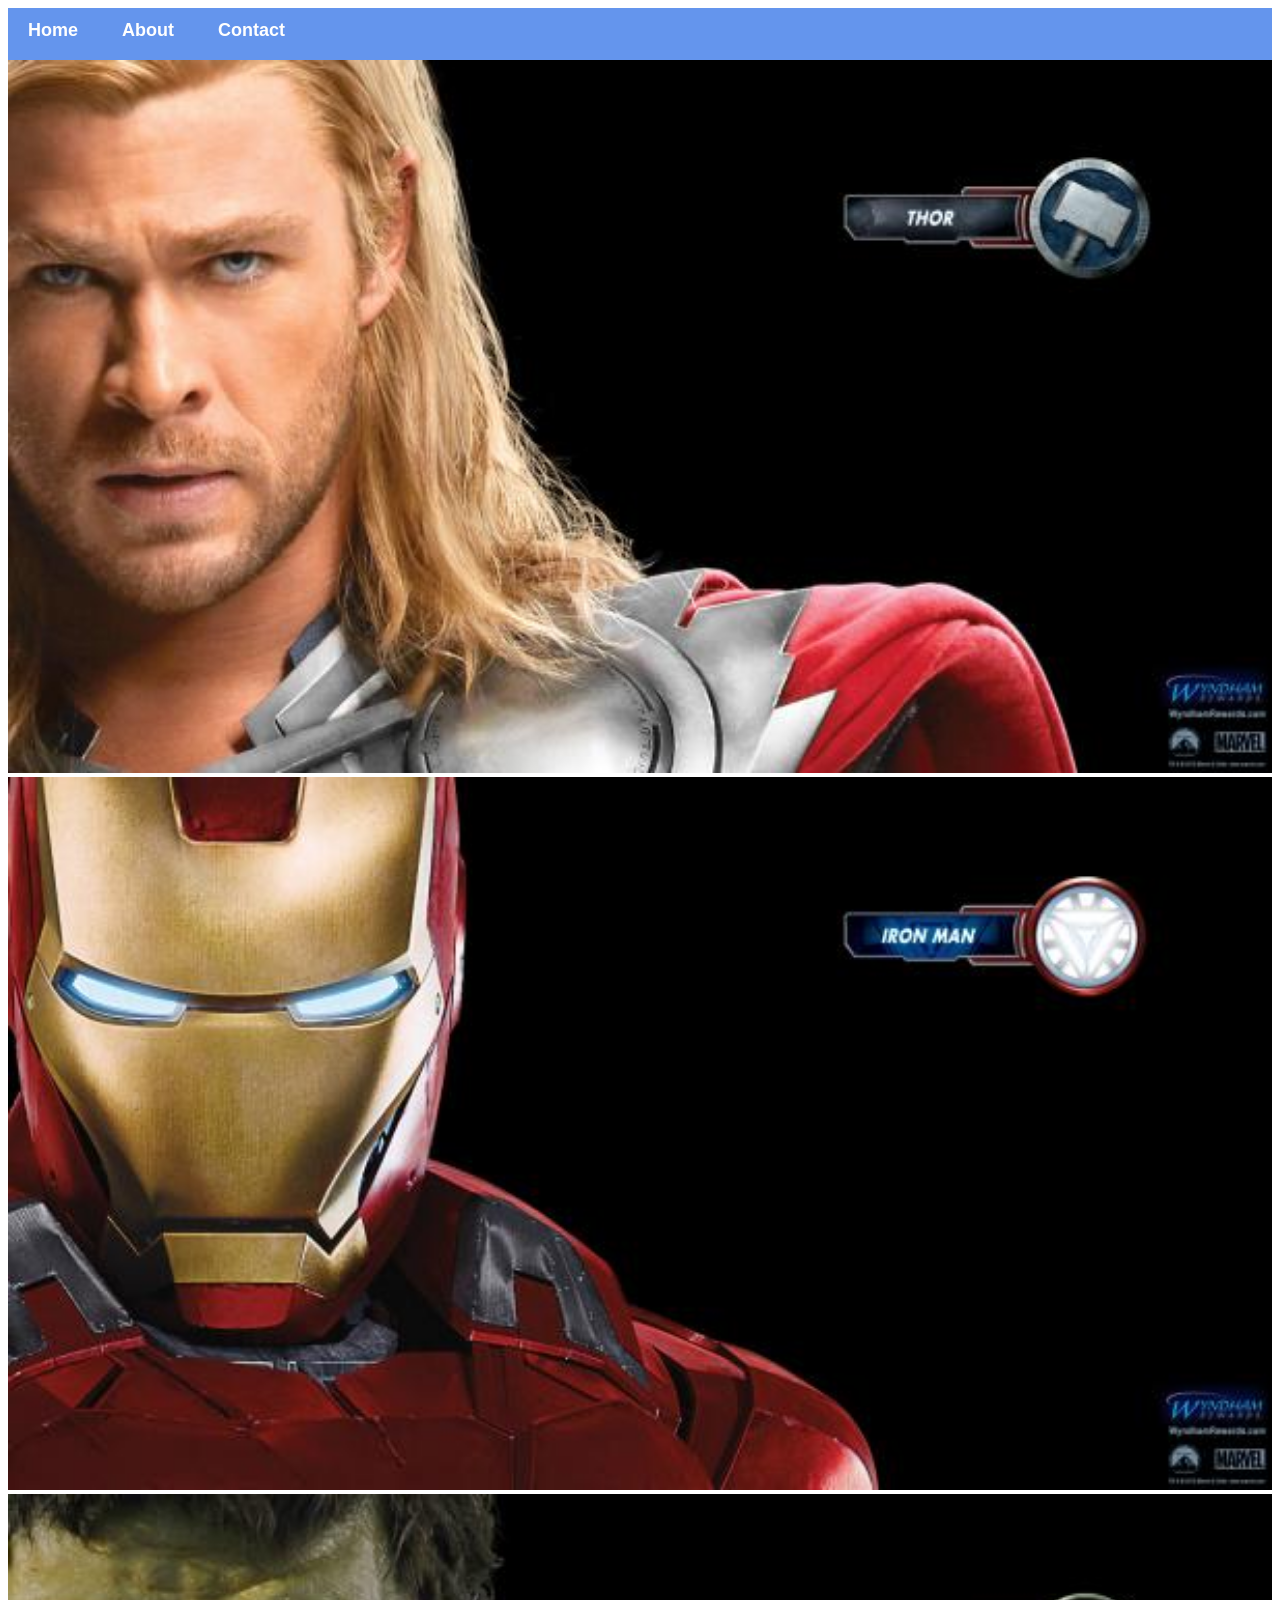
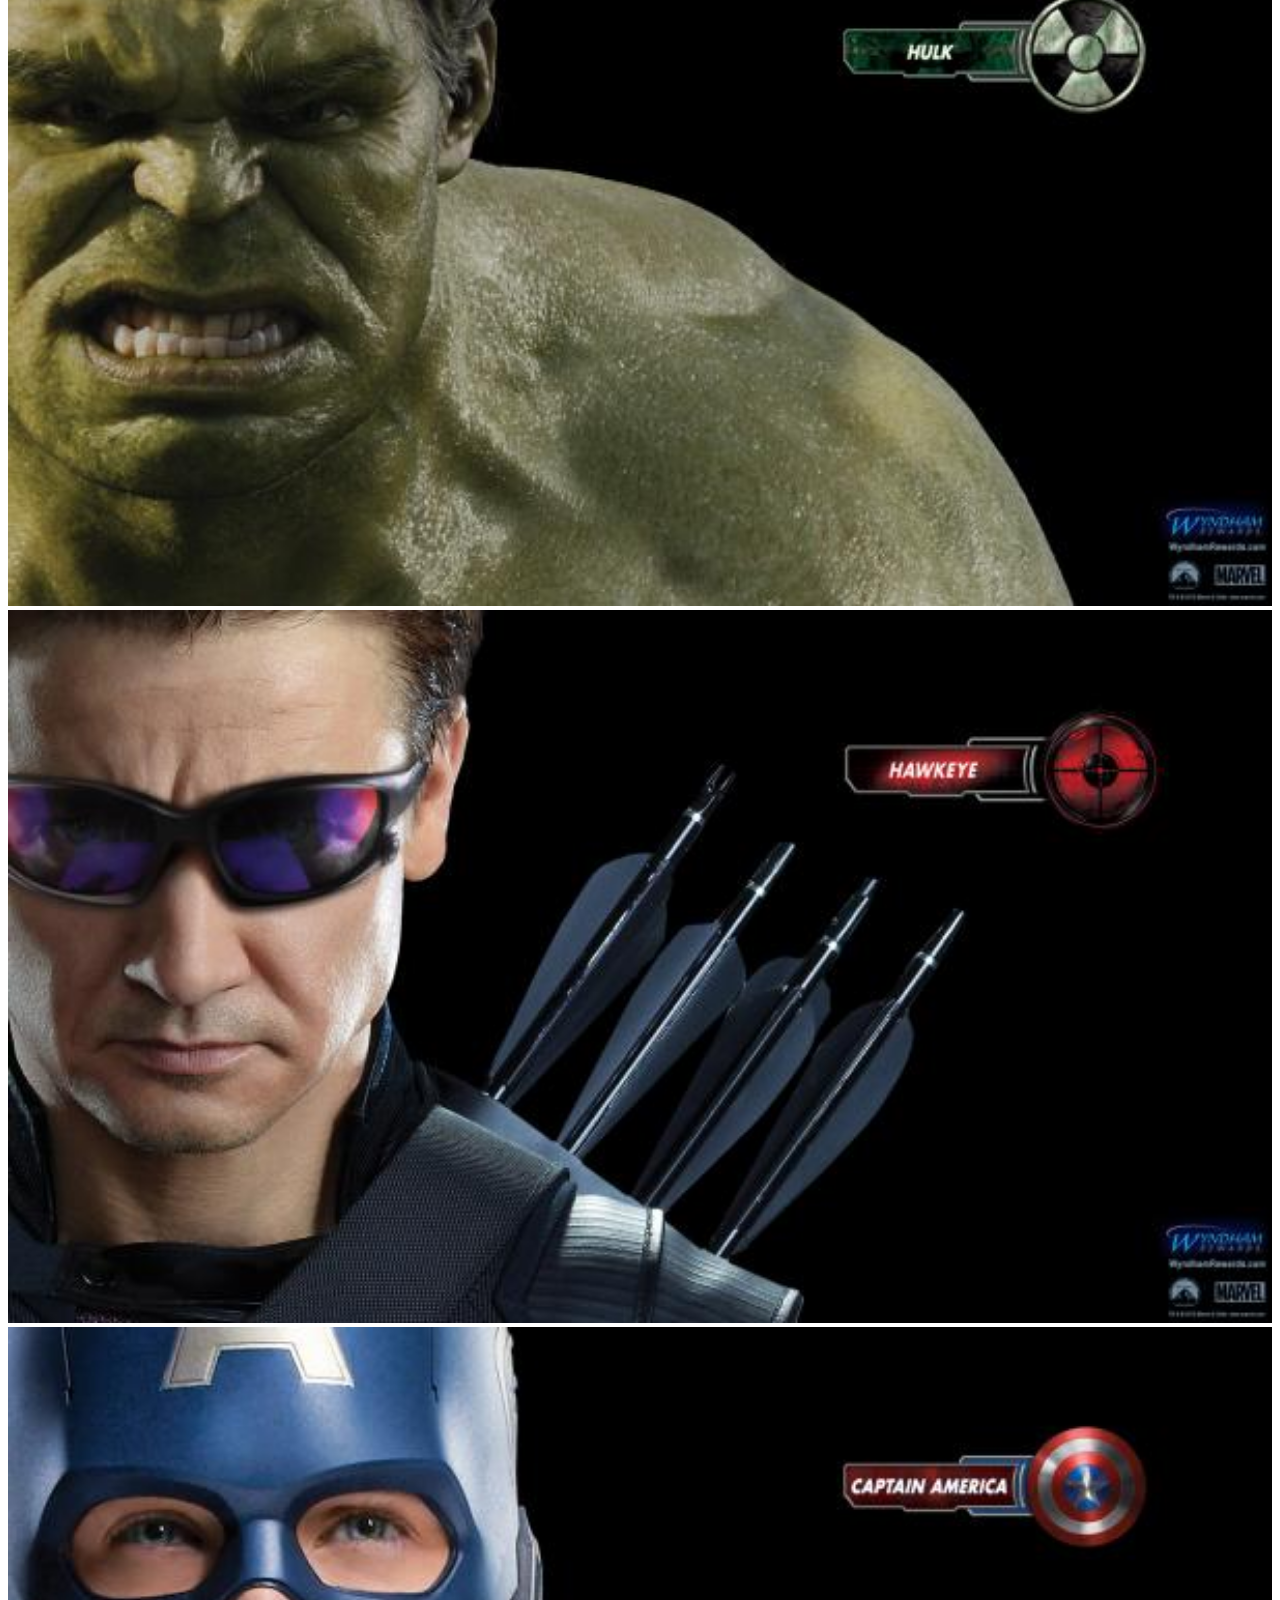
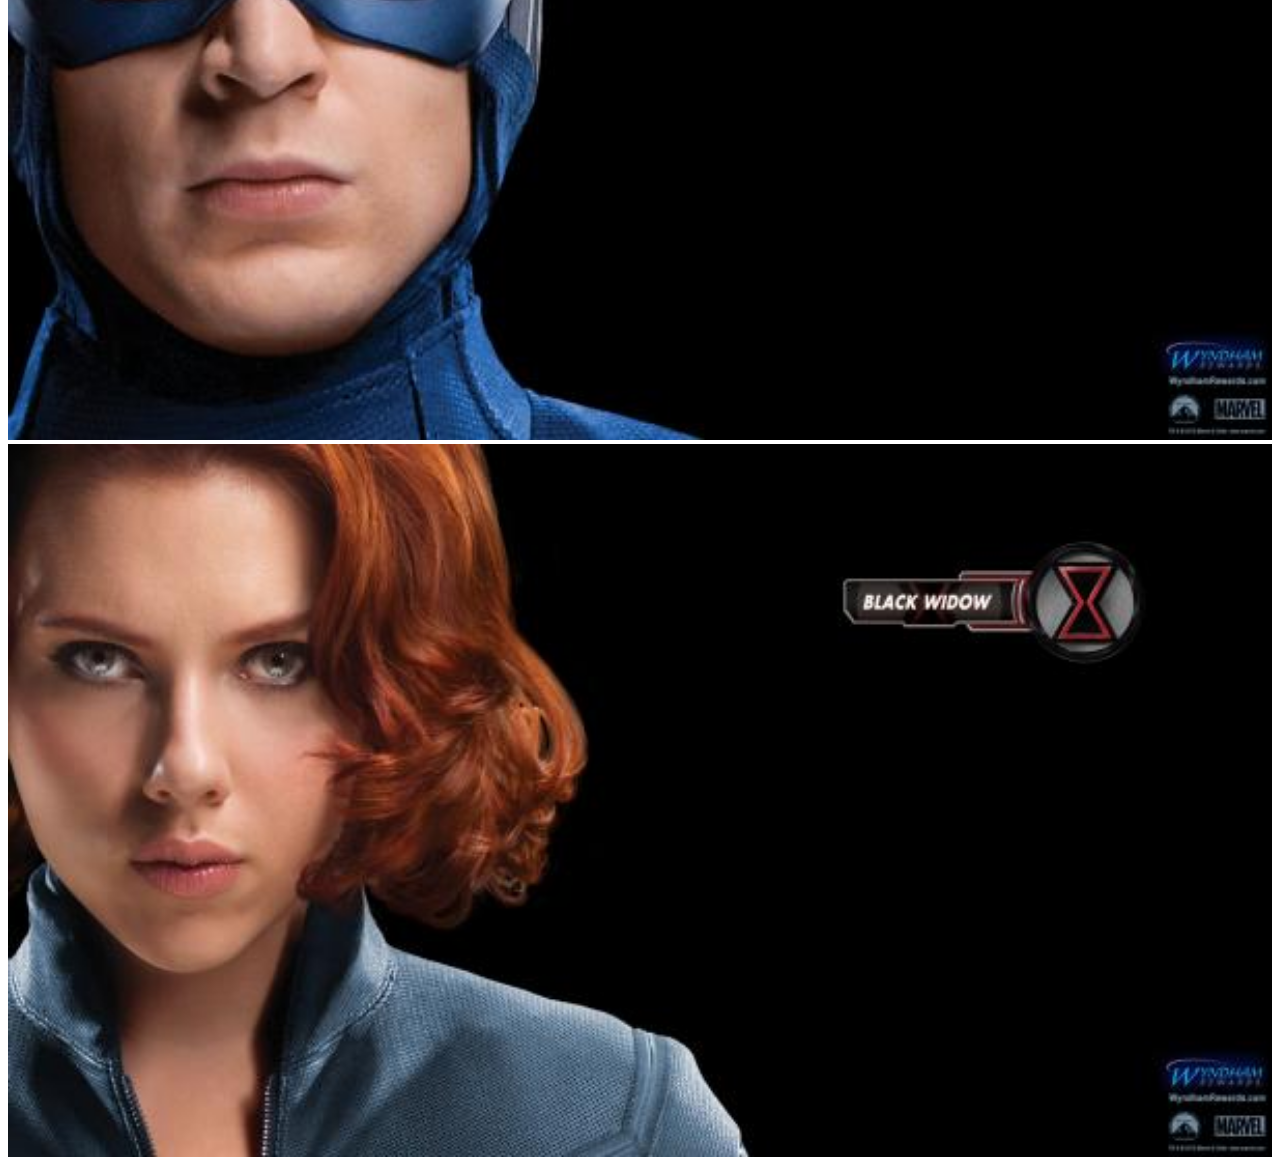
<file: index.html>
<!DOCTYPE html>
<html>
    <head>
        <link rel="stylesheet" href="style.css">
    </head>
    <body>
        <div id="menu">
            <a href="index.html">Home</a>
            <a href="about.html">About</a>
            <a href="contact.html">Contact</a>
        </div>
        <div class="gallery">
            <a href="avenger-1.html"><img src="images/avengers_01.jpg"/></a>
            <a href="avenger-2.html"><img src="images/avengers_02.jpg"/></a>
            <a href="avenger-3.html"><img src="images/avengers_03.jpg"/></a>
            <a href="avenger-4.html"><img src="images/avengers_04.jpg"/></a>
            <a href="avenger-5.html"><img src="images/avengers_05.jpg"/></a>
            <a href="avenger-6.html"><img src="images/avengers_06.jpg"/></a>
        </div>
    </body>
</html>
</file>
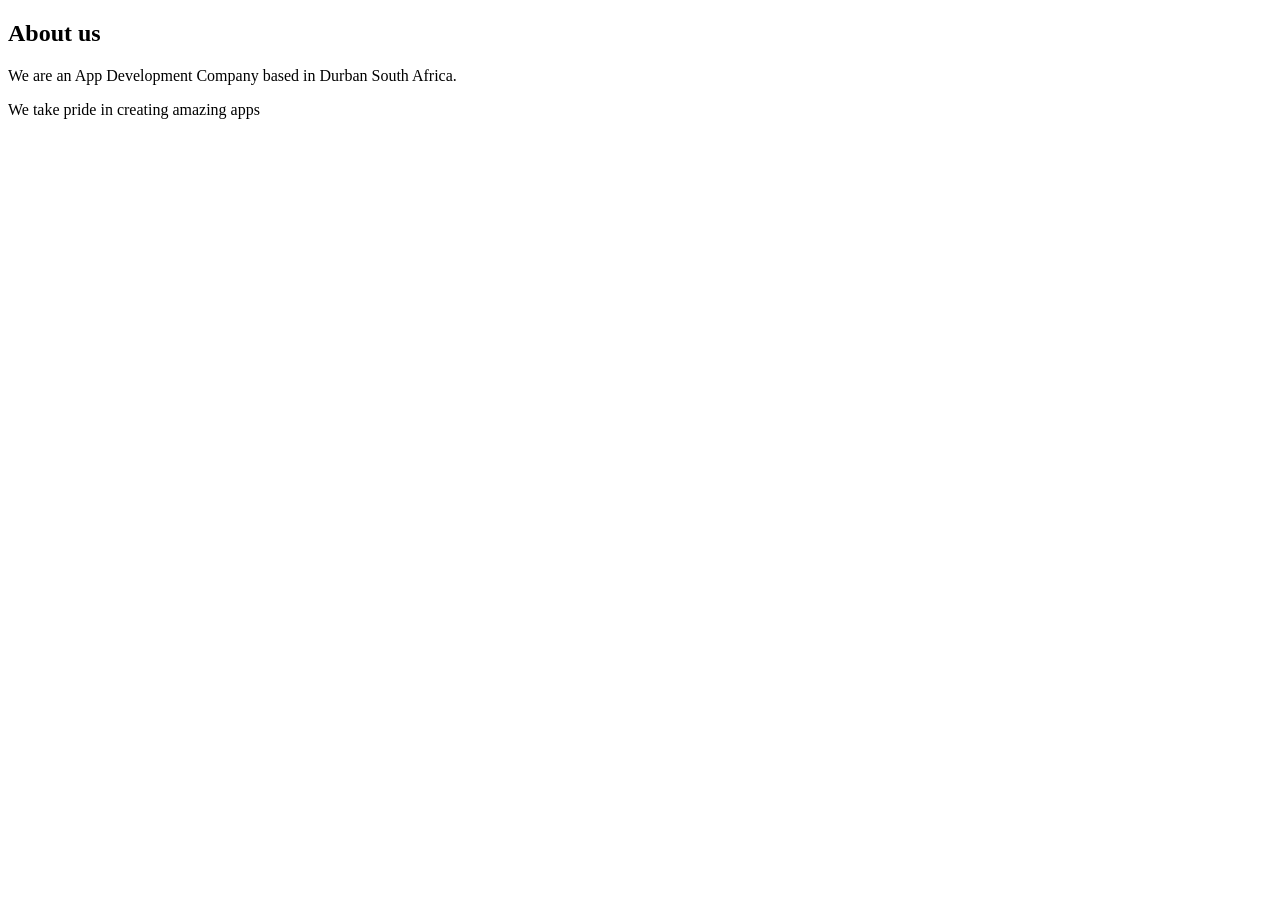
<file: about.html>
<!DOCTYPE html>
<html>
    <head>
        <link rel="stylesheet" href="style.css">
    </head>
    <body>
        <h2>About us</h2>
        <p>We are an App Development Company based in Durban South Africa.</p>
        <p>We take pride in creating amazing apps</p>

    </body>
</html>
</file>
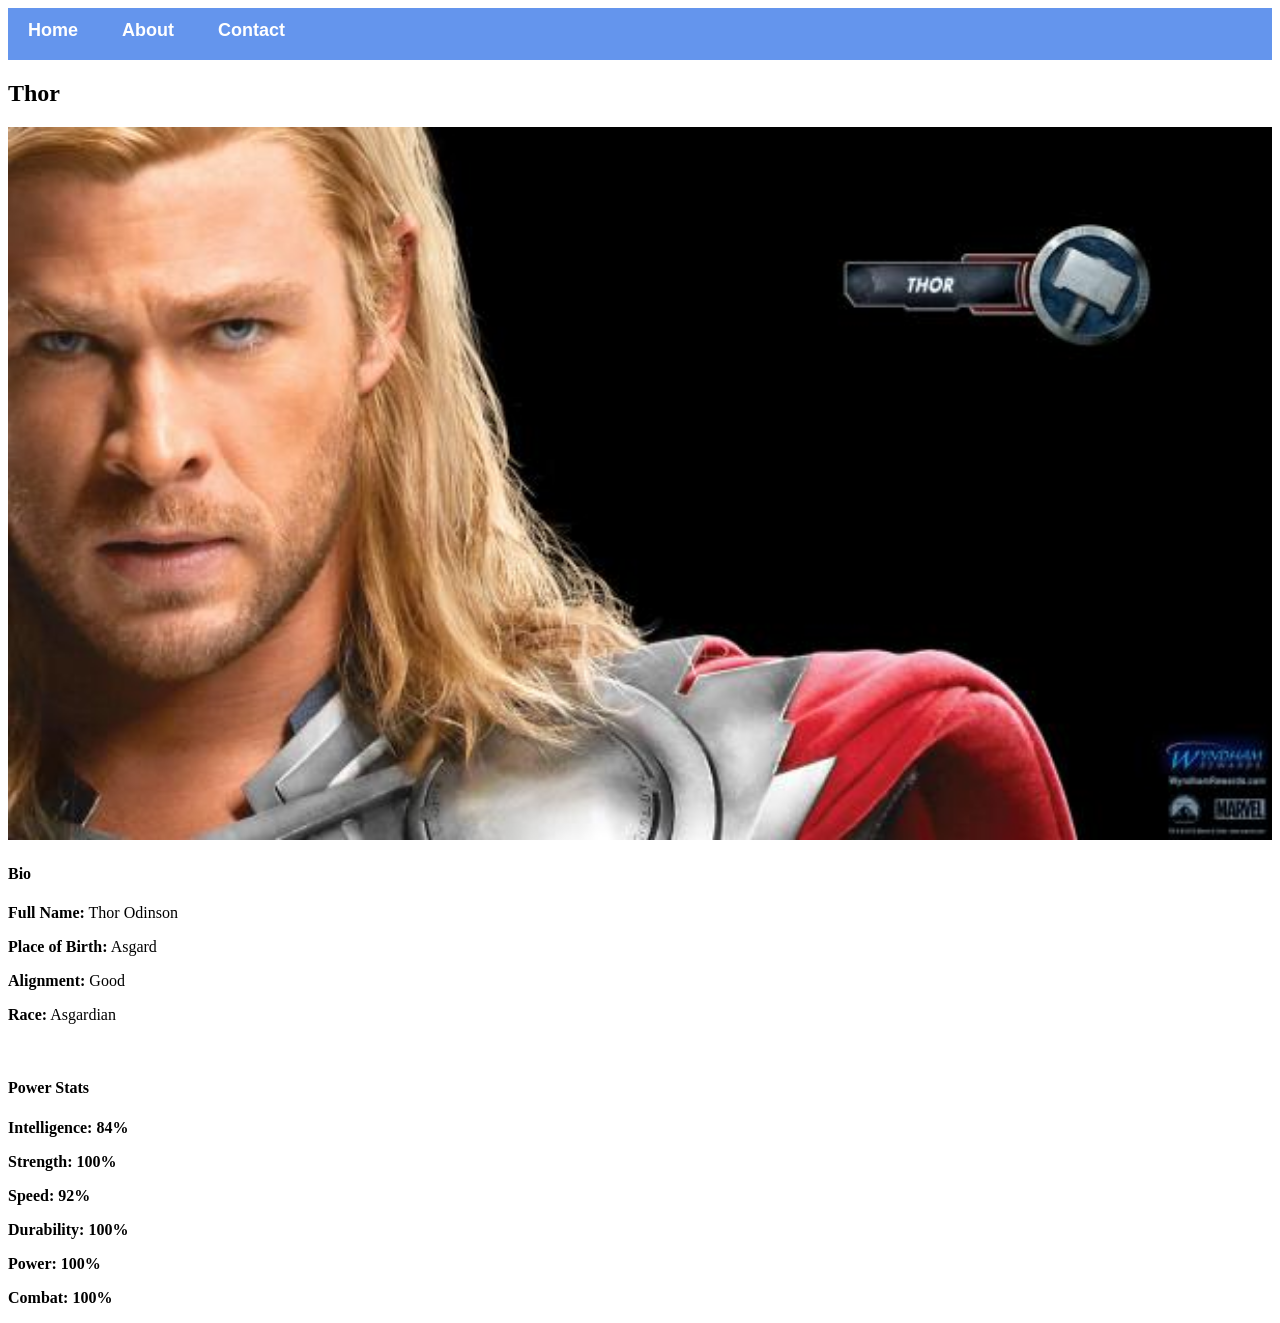
<file: avenger-1.html>
<!DOCTYPE html>
<html>
    <head>
        <link rel="stylesheet" href="style.css">
    </head>
    <body>
         <div id="menu">
            <a href="index.html">Home</a>
            <a href="about.html">About</a>
            <a href="contact.html">Contact</a>
        </div>
        <h2>Thor</h2>
        <div class="gallery"> 
            <img src="images/avengers_01.jpg"/>
       </div>
      
       <h4>Bio</h4>
       <p><b>Full Name:</b> Thor Odinson</p>
       <p><b>Place of Birth:</b> Asgard</p>
       <p><b>Alignment:</b> Good</p>
       <p><b>Race:</b> Asgardian</p>
       
       <br/>
      
       <h4><b>Power Stats</h4>
       <p><b>Intelligence: </b> 84%</p>
       <p><b>Strength: </b> 100%</p>
       <p><b>Speed: </b> 92%</p>
       <p><b>Durability: </b> 100%</p>
       <p><b>Power: </b> 100%</p>
       <p><b>Combat: </b> 100%</p>

    </body>
</html>
</file>
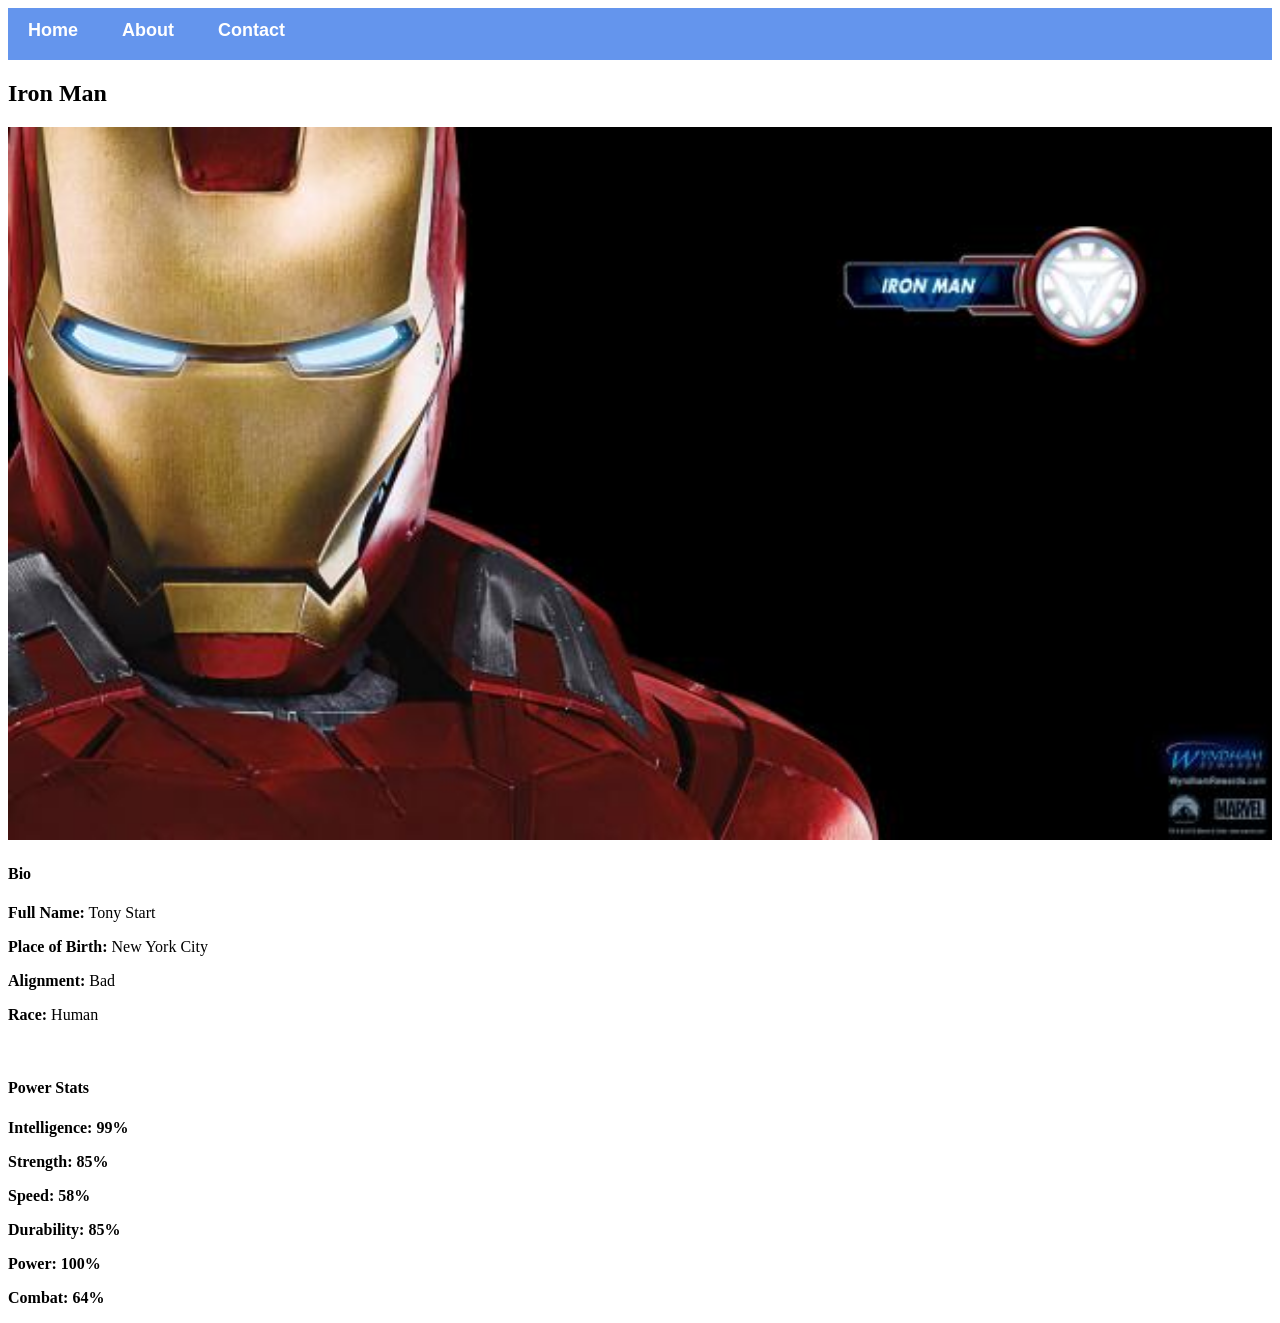
<file: avenger-2.html>
<!DOCTYPE html>
<html>
    <head>
        <link rel="stylesheet" href="style.css">
    </head>
    <body>
         <div id="menu">
            <a href="index.html">Home</a>
            <a href="about.html">About</a>
            <a href="contact.html">Contact</a>
        </div>
        <h2>Iron Man</h2>
        <div class="gallery"> 
            <img src="images/avengers_02.jpg"/>
       </div>
      
       <h4>Bio</h4>
       <p><b>Full Name:</b> Tony Start</p>
       <p><b>Place of Birth:</b> New York City</p>
       <p><b>Alignment:</b> Bad</p>
       <p><b>Race:</b> Human</p>
       
       <br/>
      
       <h4><b>Power Stats</h4>
       <p><b>Intelligence: </b> 99%</p>
       <p><b>Strength: </b> 85%</p>
       <p><b>Speed: </b> 58%</p>
       <p><b>Durability: </b> 85%</p>
       <p><b>Power: </b> 100%</p>
       <p><b>Combat: </b> 64%</p>

    </body>
</html>
</file>
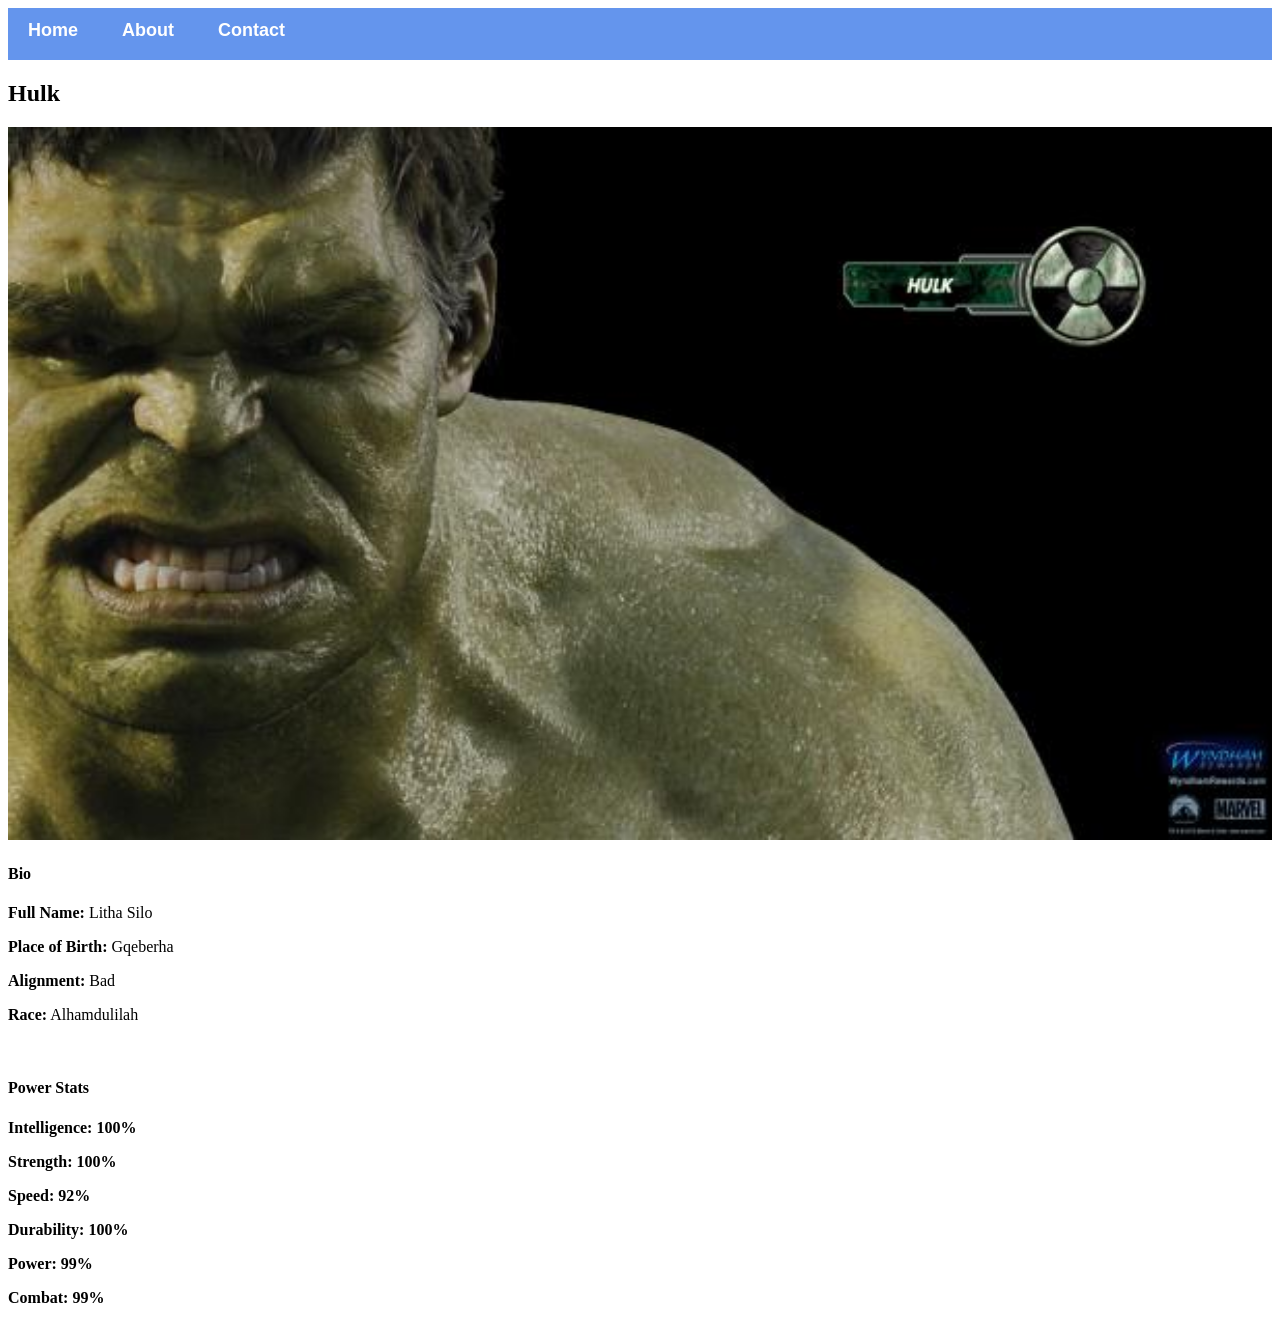
<file: avenger-3.html>
<!DOCTYPE html>
<html>
    <head>
        <link rel="stylesheet" href="style.css">
    </head>
    <body>
         <div id="menu">
            <a href="index.html">Home</a>
            <a href="about.html">About</a>
            <a href="contact.html">Contact</a>
        </div>
        <h2>Hulk</h2>
        <div class="gallery"> 
            <img src="images/avengers_03.jpg"/>
       </div>
      
       <h4>Bio</h4>
       <p><b>Full Name:</b> Litha Silo</p>
       <p><b>Place of Birth:</b> Gqeberha</p>
       <p><b>Alignment:</b> Bad</p>
       <p><b>Race:</b> Alhamdulilah</p>
       
       <br/>
      
       <h4><b>Power Stats</h4>
       <p><b>Intelligence: </b> 100%</p>
       <p><b>Strength: </b> 100%</p>
       <p><b>Speed: </b> 92%</p>
       <p><b>Durability: </b> 100%</p>
       <p><b>Power: </b> 99%</p>
       <p><b>Combat: </b> 99%</p>

    </body>
</html>
</file>
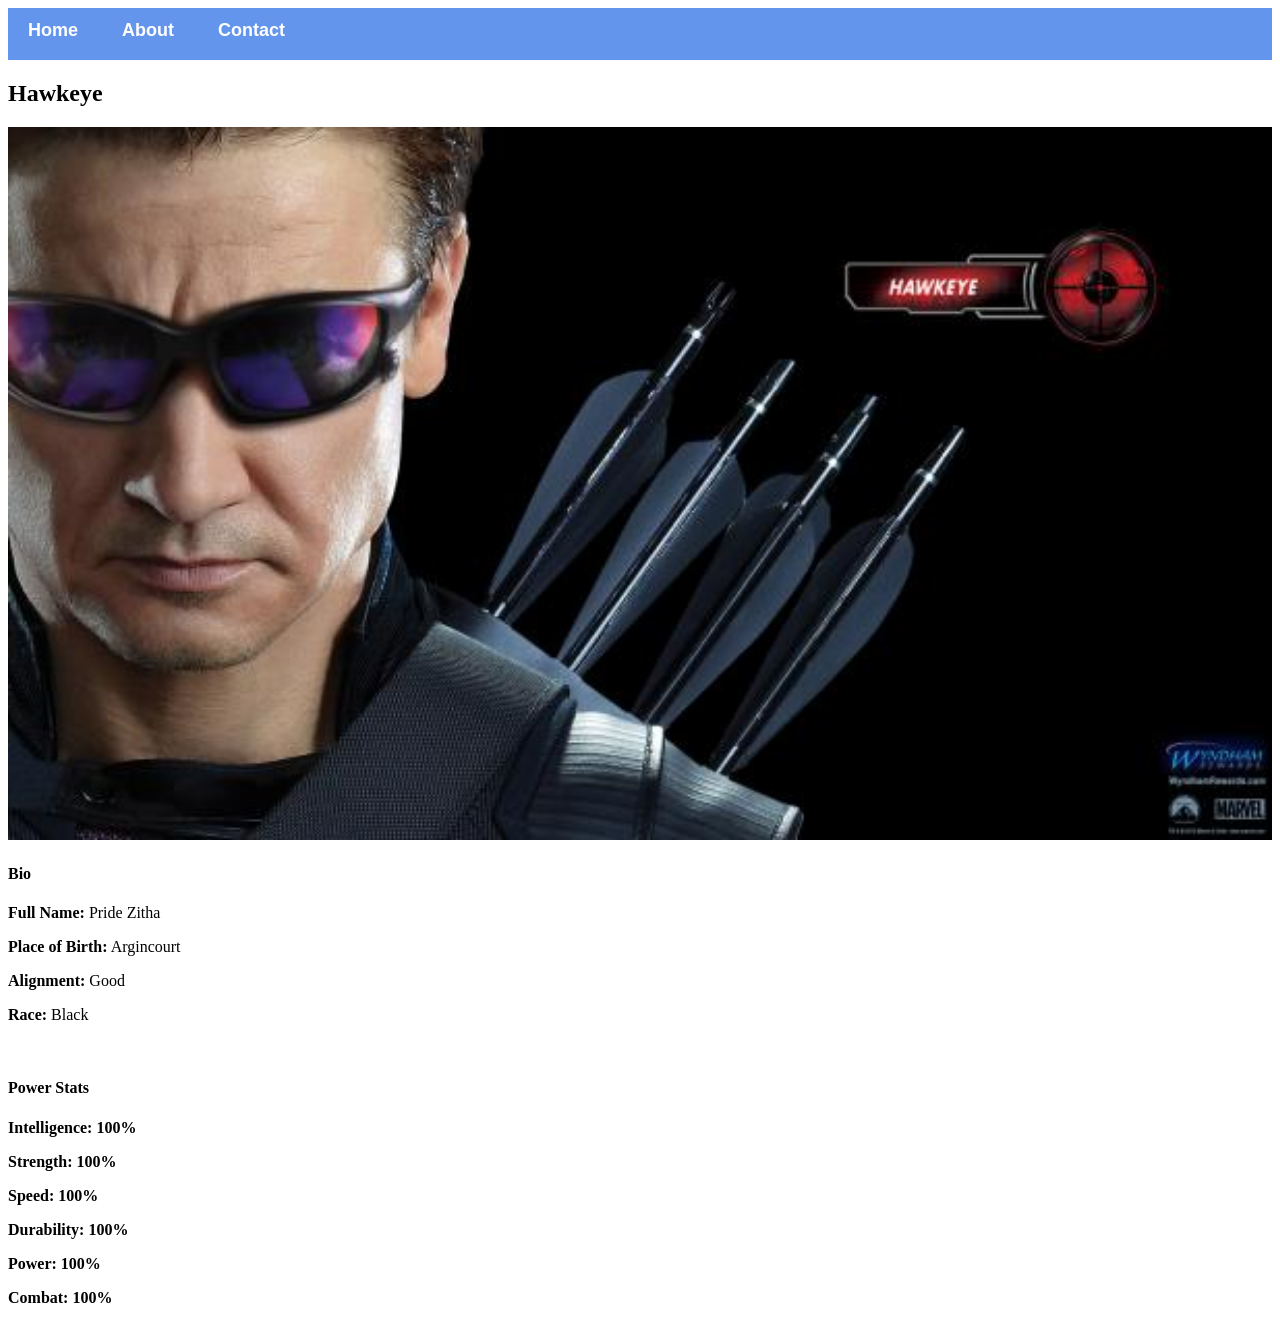
<file: avenger-4.html>
<!DOCTYPE html>
<html>
    <head>
        <link rel="stylesheet" href="style.css">
    </head>
    <body>
         <div id="menu">
            <a href="index.html">Home</a>
            <a href="about.html">About</a>
            <a href="contact.html">Contact</a>
        </div>
        <h2>Hawkeye</h2>
        <div class="gallery"> 
            <img src="images/avengers_04.jpg"/>
       </div>
      
       <h4>Bio</h4>
       <p><b>Full Name:</b> Pride Zitha</p>
       <p><b>Place of Birth:</b> Argincourt</p>
       <p><b>Alignment:</b> Good</p>
       <p><b>Race:</b> Black</p>
       
       <br/>
      
       <h4><b>Power Stats</h4>
       <p><b>Intelligence: </b> 100%</p>
       <p><b>Strength: </b> 100%</p>
       <p><b>Speed: </b> 100%</p>
       <p><b>Durability: </b> 100%</p>
       <p><b>Power: </b> 100%</p>
       <p><b>Combat: </b> 100%</p>

    </body>
</html>
</file>
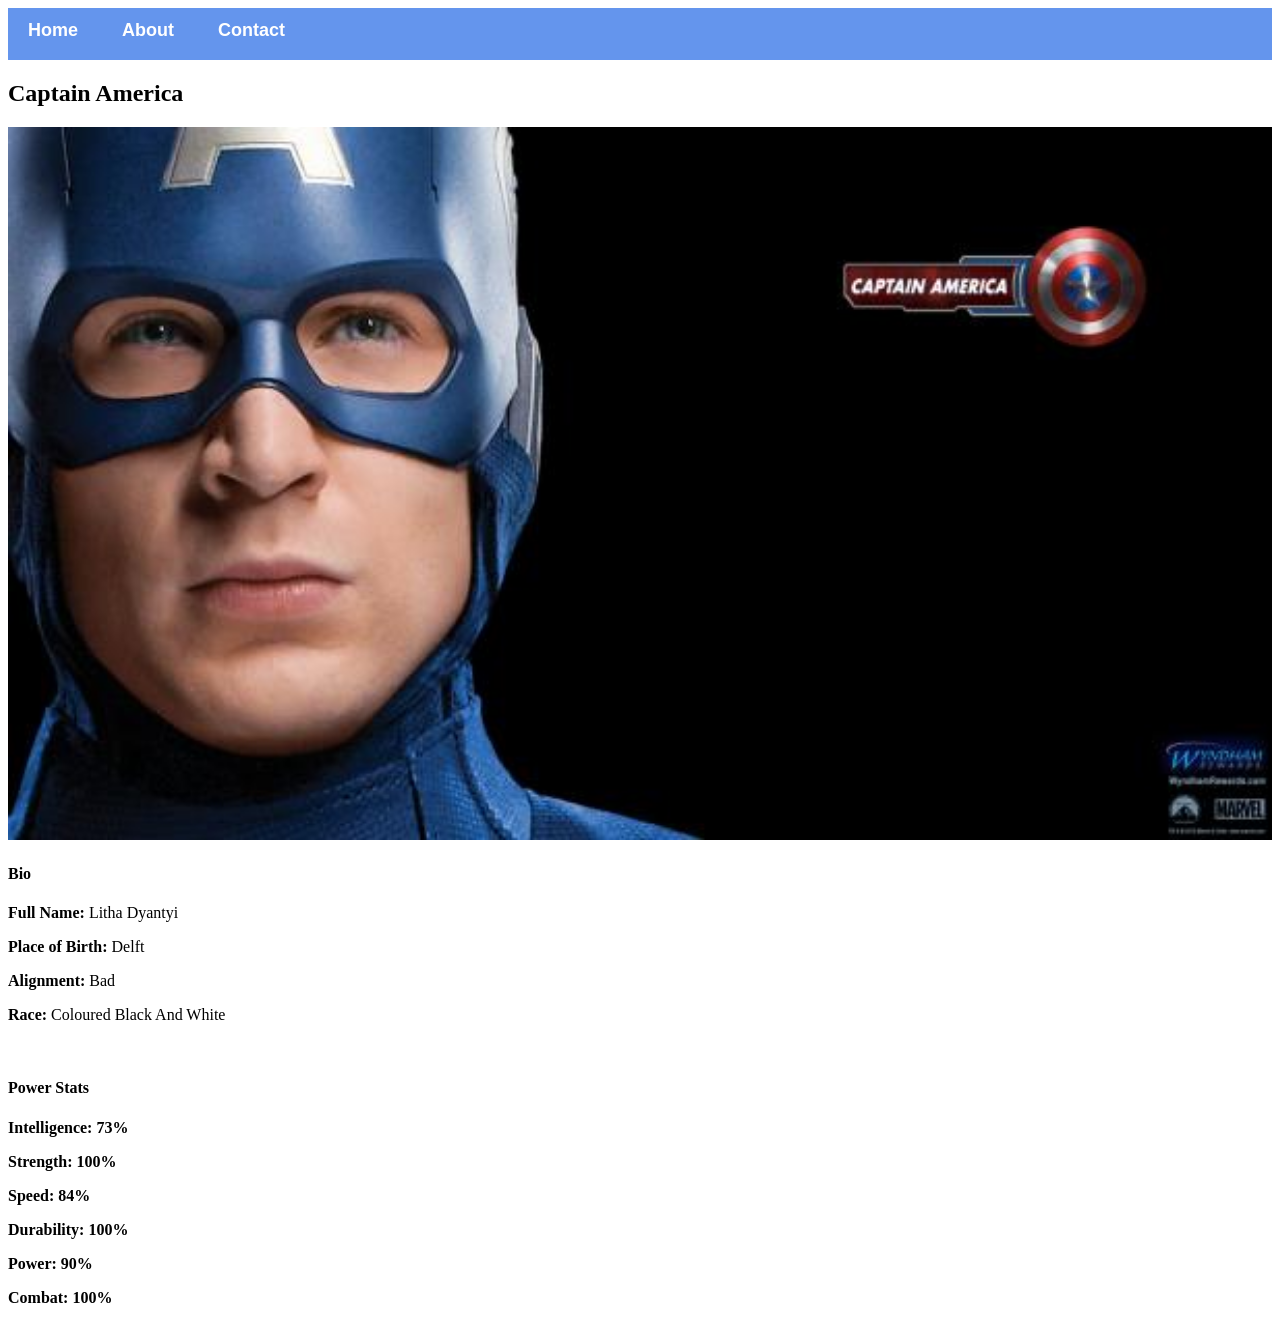
<file: avenger-5.html>
<!DOCTYPE html>
<html>
    <head>
        <link rel="stylesheet" href="style.css">
    </head>
    <body>
         <div id="menu">
            <a href="index.html">Home</a>
            <a href="about.html">About</a>
            <a href="contact.html">Contact</a>
        </div>
        <h2>Captain America</h2>
        <div class="gallery"> 
            <img src="images/avengers_05.jpg"/>
       </div>
      
       <h4>Bio</h4>
       <p><b>Full Name:</b> Litha Dyantyi</p>
       <p><b>Place of Birth:</b> Delft</p>
       <p><b>Alignment:</b> Bad</p>
       <p><b>Race:</b> Coloured Black And White</p>
       
       <br/>
      
       <h4><b>Power Stats</h4>
       <p><b>Intelligence: </b> 73%</p>
       <p><b>Strength: </b> 100%</p>
       <p><b>Speed: </b> 84%</p>
       <p><b>Durability: </b> 100%</p>
       <p><b>Power: </b> 90%</p>
       <p><b>Combat: </b> 100%</p>

    </body>
</html>
</file>
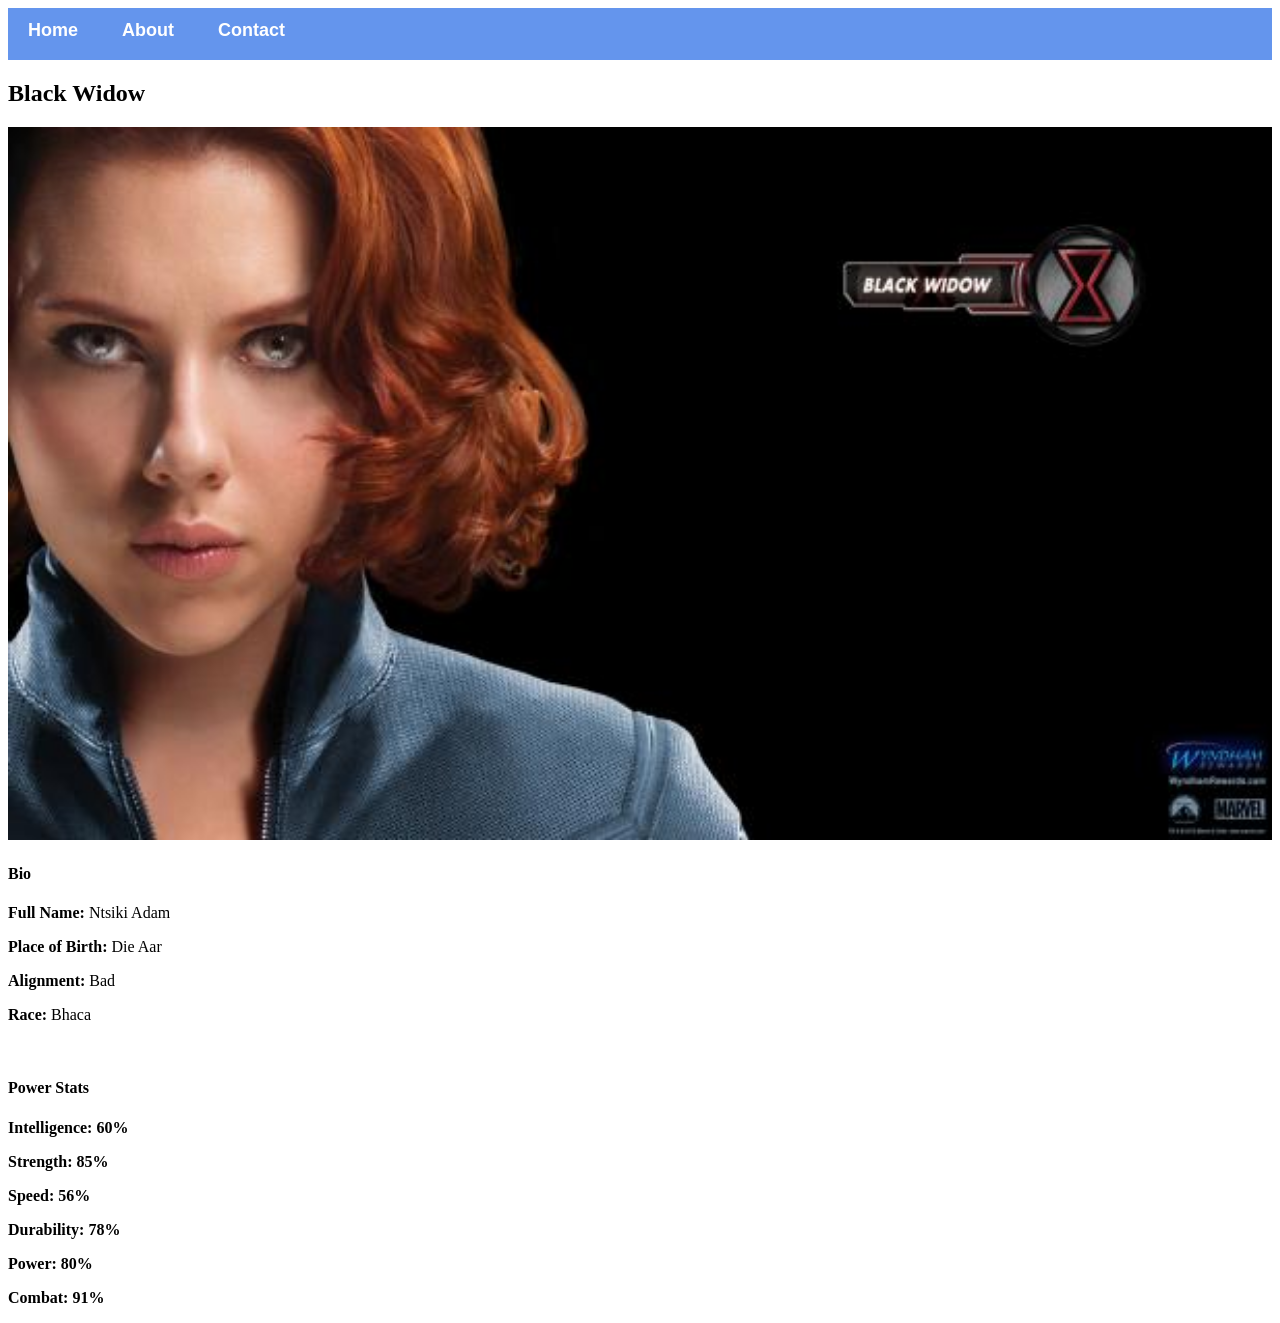
<file: avenger-6.html>
<!DOCTYPE html>
<html>
    <head>
        <link rel="stylesheet" href="style.css">
    </head>
    <body>
         <div id="menu">
            <a href="index.html">Home</a>
            <a href="about.html">About</a>
            <a href="contact.html">Contact</a>
        </div>
        <h2>Black Widow</h2>
        <div class="gallery"> 
            <img src="images/avengers_06.jpg"/>
       </div>
      
       <h4>Bio</h4>
       <p><b>Full Name:</b> Ntsiki Adam</p>
       <p><b>Place of Birth:</b> Die Aar</p>
       <p><b>Alignment:</b> Bad</p>
       <p><b>Race:</b> Bhaca</p>
       
       <br/>
      
       <h4><b>Power Stats</h4>
       <p><b>Intelligence: </b> 60%</p>
       <p><b>Strength: </b> 85%</p>
       <p><b>Speed: </b> 56%</p>
       <p><b>Durability: </b> 78%</p>
       <p><b>Power: </b> 80%</p>
       <p><b>Combat: </b> 91%</p>

    </body>
</html>
</file>
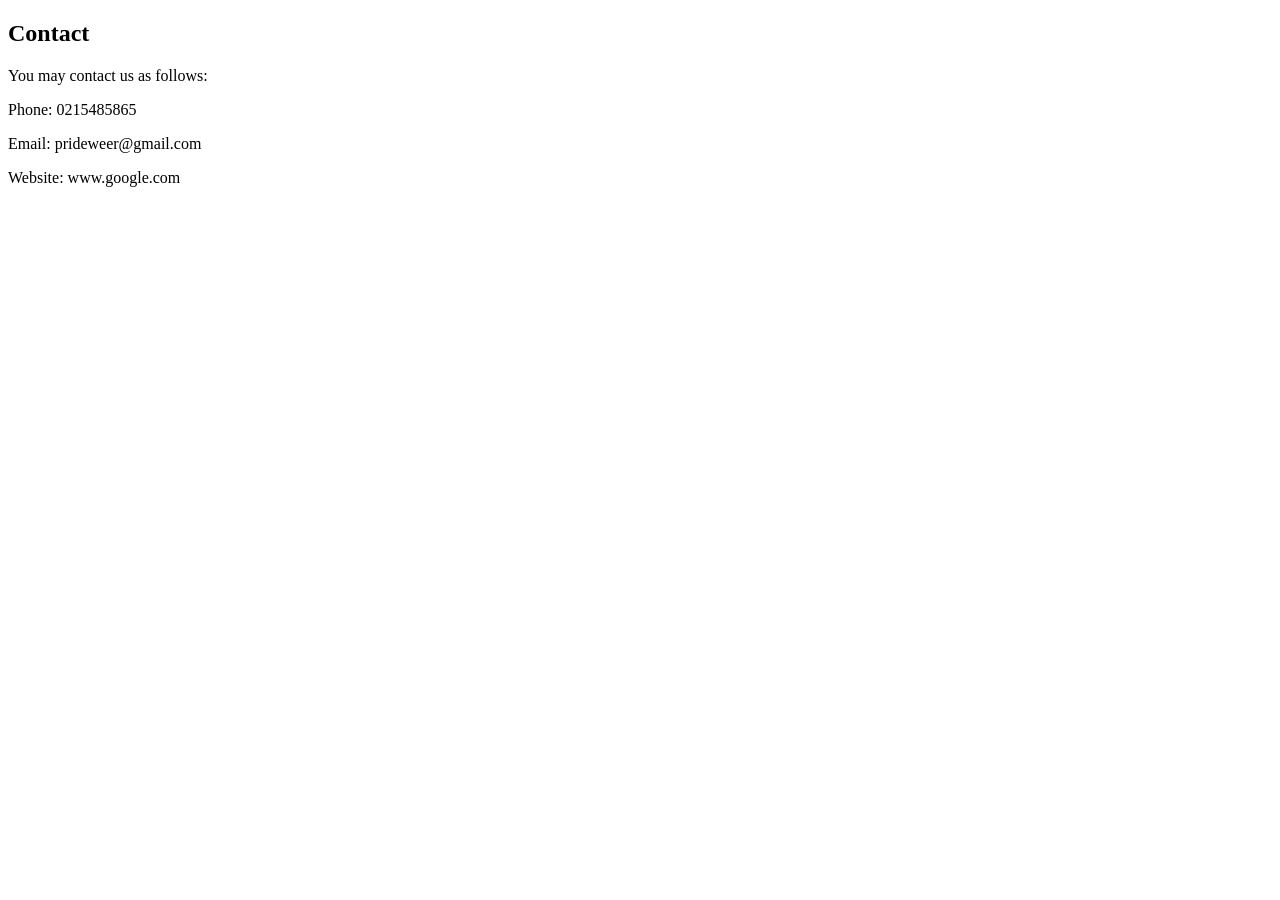
<file: contact.html>
<!DOCTYPE html>
<html>
    <head>
        <link rel="stylesheet" href="style.css">
    </head>
    <body>
        <h2>Contact</h2>
        <p>You may contact us as follows:</p>
        <p>Phone: 0215485865</p>
        <p>Email: prideweer@gmail.com</p>
        <p>Website: www.google.com</p>
    </body>
</html>
</file>
<file: style.css>
.gallery img{
    width: 100%;
}

#menu{
     width: 100%;
     height: 40px;
     background-color: cornflowerblue;
     padding-top: 12px;
}

#menu a{
    color: #ffffff;
    font-family: Helvetica, sans-serif;
    font-size: 18px;
    text-decoration: none;
    font-weight: 800;

    padding-left: 20px;
    padding-right: 20px;
}

#menu a:hover{
    color: #5077bd;
}
</file>
